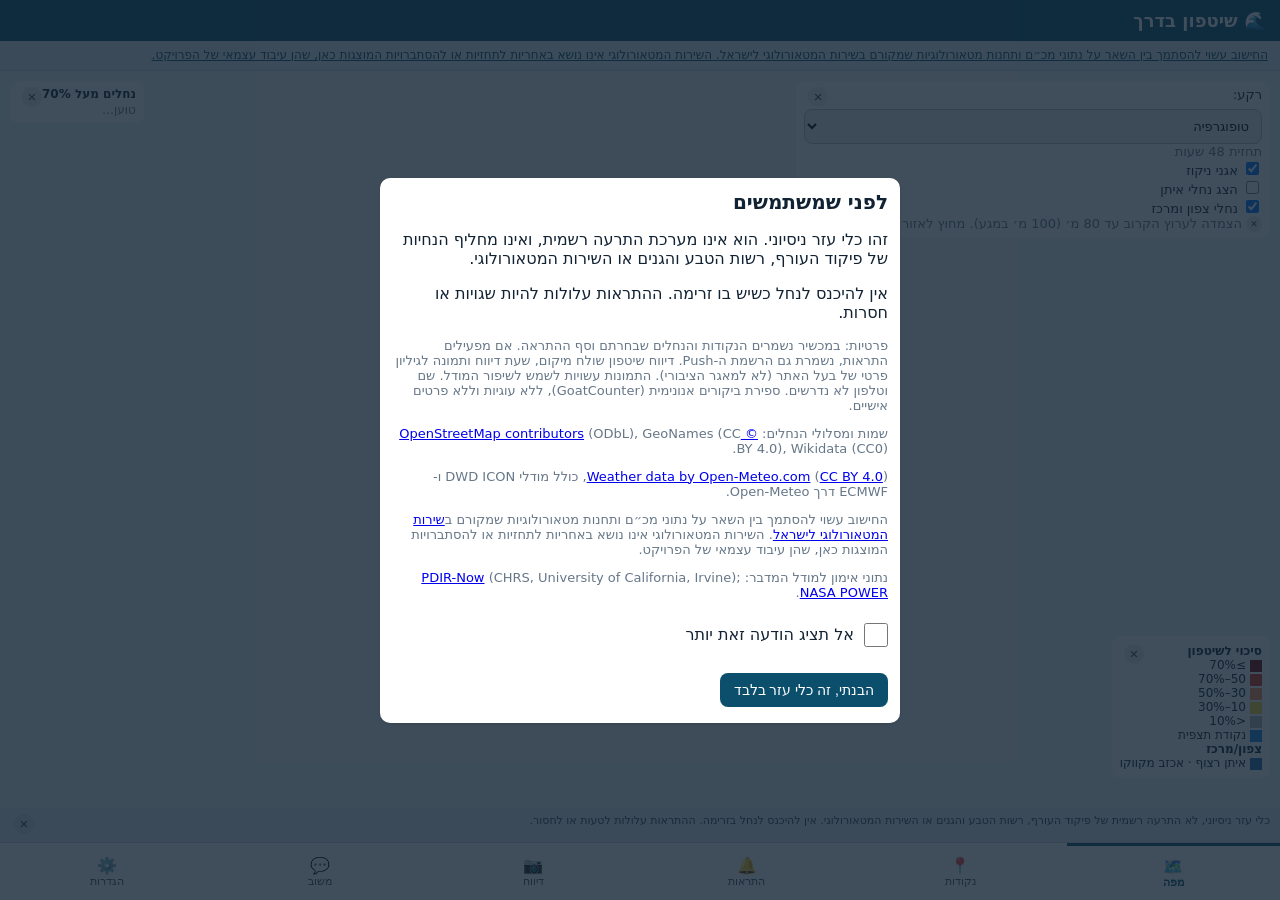
<file: site/index.html>
<!doctype html><html lang="he" dir="rtl"><head><meta charset="utf-8">
<meta name="viewport" content="width=device-width,initial-scale=1,viewport-fit=cover">
<meta http-equiv="Content-Security-Policy" content="default-src 'self'; script-src 'self' https://gc.zgo.at; style-src 'self' 'unsafe-inline'; img-src 'self' data: https://flood-alerts.goatcounter.com https://server.arcgisonline.com https://services.arcgisonline.com; connect-src 'self' https://flood-alerts.goatcounter.com https://script.google.com https://script.googleusercontent.com; font-src 'self'; worker-src 'self'; manifest-src 'self'; base-uri 'self'; form-action 'self'; object-src 'none'; frame-src 'none'">
<meta name="referrer" content="strict-origin-when-cross-origin">
<title>שיטפון בדרך</title><link rel="manifest" href="./manifest.json"><meta name="theme-color" content="#0b4f6c">
<link rel="icon" href="./favicon.ico" sizes="any">
<link rel="apple-touch-icon" href="./icon-192.png"><meta name="mobile-web-app-capable" content="yes"><meta name="apple-mobile-web-app-capable" content="yes">
<link rel="stylesheet" href="./vendor/leaflet.css">
<link rel="stylesheet" href="./app.css">
<script src="./vendor/leaflet.js"></script>
</head><body>
<div id="gate" class="gate" hidden>
 <div class="card">
  <h2>לפני שמשתמשים</h2>
  <p>זהו כלי עזר ניסיוני. הוא אינו מערכת התרעה רשמית, ואינו מחליף הנחיות של פיקוד העורף, רשות הטבע והגנים או השירות המטאורולוגי.</p>
  <p>אין להיכנס לנחל כשיש בו זרימה. ההתראות עלולות להיות שגויות או חסרות.</p>
  <p class="muted">פרטיות: במכשיר נשמרים הנקודות והנחלים שבחרתם וסף ההתראה. אם מפעילים התראות, נשמרת גם הרשמת ה-Push. דיווח שיטפון שולח מיקום, שעת דיווח ותמונה לגיליון פרטי של בעל האתר (לא למאגר הציבורי). התמונות עשויות לשמש לשיפור המודל. שם וטלפון לא נדרשים. ספירת ביקורים אנונימית (GoatCounter), ללא עוגיות וללא פרטים אישיים.</p>
  <p class="muted">שמות ומסלולי הנחלים: <a href="https://www.openstreetmap.org/copyright" rel="noopener" target="_blank">© OpenStreetMap contributors</a> (ODbL), GeoNames (CC BY 4.0), Wikidata (CC0).</p>
  <p class="muted"><a href="https://open-meteo.com/" rel="noopener" target="_blank">Weather data by Open-Meteo.com</a> (<a href="https://creativecommons.org/licenses/by/4.0/" rel="noopener" target="_blank">CC BY 4.0</a>), כולל מודלי DWD ICON ו-ECMWF דרך Open-Meteo.</p>
  <p class="muted">החישוב עשוי להסתמך בין השאר על נתוני מכ״ם ותחנות מטאורולוגיות שמקורם ב<a href="https://ims.gov.il/he/ObservationDataAPI" rel="noopener" target="_blank">שירות המטאורולוגי לישראל</a>. השירות המטאורולוגי אינו נושא באחריות לתחזיות או להסתברויות המוצגות כאן, שהן עיבוד עצמאי של הפרויקט.</p>
  <p class="muted">נתוני אימון למודל המדבר: <a href="https://chrsdata.eng.uci.edu/" rel="noopener" target="_blank">PDIR-Now</a> (CHRS, University of California, Irvine); <a href="https://power.larc.nasa.gov/" rel="noopener" target="_blank">NASA POWER</a>.</p>
  <label class="gate-cb" for="gate-hide"><input type="checkbox" id="gate-hide"> <span>אל תציג הודעה זאת יותר</span></label>
  <button type="button" class="btn" id="gate-ok">הבנתי, זה כלי עזר בלבד</button>
 </div>
</div>
<div id="editor-gate" class="gate" role="dialog" aria-modal="true" aria-labelledby="editor-gate-title" hidden>
 <form class="card" id="editor-gate-form" method="post" autocomplete="off">
  <h2 id="editor-gate-title">כניסה לעורך</h2>
  <label class="field" for="editor-pass">סיסמה
   <input id="editor-pass" type="password" autocomplete="off" autocapitalize="off" spellcheck="false" enterkeyhint="go">
  </label>
  <p id="editor-gate-err" class="editor-gate-err" hidden>סיסמה שגויה</p>
  <div class="editor-gate-actions">
   <button type="submit" class="btn" id="editor-gate-go">כניסה</button>
   <button type="button" class="btn alt" id="editor-gate-cancel">ביטול</button>
  </div>
 </form>
</div>
<header><span>🌊 שיטפון בדרך</span><small id="hdr"></small></header>
<p class="ims-credit" id="ims-credit"><a class="ims-credit-full" href="https://ims.gov.il/he/ObservationDataAPI" rel="noopener" target="_blank">החישוב עשוי להסתמך בין השאר על נתוני מכ״ם ותחנות מטאורולוגיות שמקורם בשירות המטאורולוגי לישראל. השירות המטאורולוגי אינו נושא באחריות לתחזיות או להסתברויות המוצגות כאן, שהן עיבוד עצמאי של הפרויקט.</a><a class="ims-credit-short" href="https://ims.gov.il/he/ObservationDataAPI" rel="noopener" target="_blank">מקור אפשרי לנתוני מכ״ם ותחנות: השירות המטאורולוגי לישראל, שאינו נושא באחריות לתחזיות האתר.</a></p>
<main>
<section id="p-map" class="page on"><div id="map"></div>
 <div class="ctl" id="ctl">רקע: <select id="base"><option value="topo">טופוגרפיה</option><option value="sat">לוויין</option></select><br><span class="muted" id="fc-label">תחזית 48 שעות</span><br><label><input type="checkbox" id="basins" checked> אגני ניקוז</label><br><label><input type="checkbox" id="per"> הצג נחלי איתן</label><br><label><input type="checkbox" id="north" checked> נחלי צפון ומרכז</label><div class="muted snap-hint" id="snap-hint">הצמדה לערוץ הקרוב עד 80 מ׳ (100 מ׳ במגע). מחוץ לאזור הכיסוי אין תחזית.</div></div>
 <div class="legend" id="legend"><b>סיכוי לשיטפון</b><br><i class="sw sw-70"></i>≥70%<br><i class="sw sw-50"></i>50–70%<br><i class="sw sw-30"></i>30–50%<br><i class="sw sw-10"></i>10–30%<br><i class="sw sw-low"></i>&lt;10%<br><i class="sw sw-pt"></i>נקודת תצפית<br><b>צפון/מרכז</b><br><i class="sw sw-north"></i>איתן רצוף · אכזב מקווקו</div><div class="hot" id="hot"><b>נחלים מעל 70%</b><div id="hot-list" class="hot-list"><div class="muted">טוען…</div></div></div></section>
<section id="p-points" class="page"><input id="q" class="search" placeholder="חיפוש נקודה או נחל…"><div id="unsub-msg" class="muted"></div><div id="plist"></div></section>
<section id="p-alerts" class="page"><div id="alist"></div></section>
<section id="p-set" class="page">
 <div class="card"><button type="button" class="editor-row" id="open-editor">🔒 עורך נחלים</button></div>
 <div class="card"><h3>הנקודות שלי</h3><div id="mypoints" class="muted">הקישו על המפה ושמרו נקודה. היא תיכנס להתראות.</div></div>
 <div class="card"><h3>מועדפים</h3><div id="favs" class="muted"></div><div class="muted">מוסיפים מועדפים בכוכב ⭐ בכרטיס הנקודה.</div>
 <p>הוספת נחל שלם: <input id="snew" class="stream-input" placeholder="למשל: נחל צין"> <button type="button" class="btn" id="add-stream">הוסף</button></p></div>
 <div class="card"><h3>סף התראה: <span id="thv"></span>%</h3><input type="range" id="th" min="5" max="90" step="5"><div class="muted">התראה תישלח כשהסיכוי לשיטפון בנקודה מועדפת עובר את הסף.</div></div>
 <div class="card"><h3>התראות לטלפון</h3><button type="button" class="btn" id="enable-push">הפעל התראות במכשיר הזה</button> <button type="button" class="btn alt" id="test-push">שלח בדיקה</button> <button type="button" class="btn alt" id="unsubscribe-all">בטל את כל ההתראות</button><div id="pst" class="muted"></div>
 <div class="muted">באייפון: יש להוסיף קודם את האתר למסך הבית (שיתוף ← "הוסף למסך הבית").</div>
 <p class="muted">פרטיות: נשמרים הרשמת ה-Push, הנקודות או הנחלים שנבחרו, וסף ההתראה. דיווח שומר מיקום, שעה ותמונה אצל בעל האתר בלבד. התמונות עשויות לשמש לשיפור המודל. אין חובה למסור שם או טלפון. ספירת ביקורים אנונימית (GoatCounter), ללא עוגיות וללא פרטים אישיים.</p>
 <p class="muted">שמות ומסלולי הנחלים: <a href="https://www.openstreetmap.org/copyright" rel="noopener" target="_blank">© OpenStreetMap contributors</a> (ODbL), GeoNames (CC BY 4.0), Wikidata (CC0).</p>
 <p class="muted"><a href="https://open-meteo.com/" rel="noopener" target="_blank">Weather data by Open-Meteo.com</a> (<a href="https://creativecommons.org/licenses/by/4.0/" rel="noopener" target="_blank">CC BY 4.0</a>), כולל מודלי DWD ICON ו-ECMWF דרך Open-Meteo.</p>
 <p class="muted">החישוב עשוי להסתמך בין השאר על נתוני מכ״ם ותחנות מטאורולוגיות שמקורם ב<a href="https://ims.gov.il/he/ObservationDataAPI" rel="noopener" target="_blank">שירות המטאורולוגי לישראל</a>. השירות המטאורולוגי אינו נושא באחריות לתחזיות או להסתברויות המוצגות כאן, שהן עיבוד עצמאי של הפרויקט.</p>
 <p class="muted">נתוני אימון למודל המדבר: <a href="https://chrsdata.eng.uci.edu/" rel="noopener" target="_blank">PDIR-Now</a> (CHRS, University of California, Irvine); <a href="https://power.larc.nasa.gov/" rel="noopener" target="_blank">NASA POWER</a>.</p>
 <p class="muted" dir="ltr">Copernicus DEM GLO-30: © DLR e.V. 2010-2014 and © Airbus Defence and Space GmbH 2014-2018 provided under COPERNICUS by the European Union and ESA; all rights reserved</p></div>
</section>
<section id="p-report" class="page">
 <div class="card">
  <h3>דיווח שיטפון</h3>
  <p class="muted">המיקום, השעה והתמונה נשמרים בגיליון פרטי, לא באתר הציבורי. התמונות עשויות לשמש לשיפור המודל.</p>
  <button type="button" class="btn" id="gps-btn">אתרו אותי שוב</button>
  <div id="gps-status" class="muted"></div>
  <div id="report-map"></div>
  <p id="near-label" class="muted"></p>
  <label class="field">נקודה או נחל קרובים
   <select id="near-vp"></select>
  </label>
  <label class="field">תמונה מהמצלמה
   <input id="report-photo" type="file" accept="image/*" capture="environment">
  </label>
  <canvas id="photo-preview" width="320" height="180"></canvas>
  <div id="photo-status" class="muted"></div>
  <fieldset>
   <legend>מה קורה בנחל?</legend>
   <label class="choice"><input type="radio" name="wave" value="first_now"> גל ראשון עכשיו</label>
   <label class="choice"><input type="radio" name="wave" value="already_flowing"> הנחל כבר זורם (אחרי הגל הראשון)</label>
  </fieldset>
  <div id="first-wave-box" hidden>
   <label class="field">מתי הגיע הגל הראשון? (שעון ישראל)
    <input id="first-wave-time" type="datetime-local">
   </label>
   <label class="choice"><input id="first-wave-unknown" type="checkbox"> לא ידוע</label>
  </div>
  <label class="field">עוצמת הזרימה (רשות)
   <select id="flow">
    <option value="">לא צוין</option>
    <option value="weak">חלש</option>
    <option value="medium">בינוני</option>
    <option value="strong">חזק</option>
   </select>
  </label>
  <label class="field">הערה (רשות)
   <textarea id="report-note" maxlength="500"></textarea>
  </label>
  <button type="button" class="btn" id="report-send">שליחת דיווח</button>
  <div id="report-status" class="muted"></div>
 </div>
</section>
<section id="p-feedback" class="page">
 <div class="card">
  <h3>משוב על התחזית</h3>
  <p class="muted">המשוב נשמר בגיליון פרטי. אין חובה להשאיר שם או טלפון.</p>
  <label class="choice"><input type="radio" name="fb-kind" value="forecast" checked> על התחזית בנקודה</label>
  <label class="choice"><input type="radio" name="fb-kind" value="app"> משוב כללי על האפליקציה</label>
  <div id="fb-forecast">
   <label class="field">נקודה (רשות)
    <select id="fb-point"></select>
   </label>
   <label class="field">מה קרה?
    <select id="fb-rating">
     <option value="">בחרו</option>
     <option value="correct">ההתרעה הייתה נכונה</option>
     <option value="false_alarm">התרעת שווא</option>
     <option value="missed">שיטפון ללא התרעה</option>
     <option value="eta_wrong">זמן ההגעה לא מדויק</option>
     <option value="other">אחר</option>
    </select>
   </label>
  </div>
  <label class="field">פירוט
   <textarea id="fb-text" maxlength="500"></textarea>
  </label>
  <label class="choice"><input id="fb-contact-ok" type="checkbox"> אפשר ליצור איתי קשר (לא חובה)</label>
  <input id="fb-contact" type="text" maxlength="80" placeholder="אימייל או טלפון" hidden>
  <button type="button" class="btn" id="fb-send">שליחת משוב</button>
  <div id="fb-status" class="muted"></div>
 </div>
</section></main>
<footer class="legal" id="legal">כלי עזר ניסיוני, לא התרעה רשמית של פיקוד העורף, רשות הטבע והגנים או השירות המטאורולוגי. אין להיכנס לנחל בזרימה. ההתראות עלולות לטעות או לחסור.</footer>
<nav><button type="button" data-p="map" class="on"><b>🗺️</b>מפה</button><button type="button" data-p="points"><b>📍</b>נקודות</button><button type="button" data-p="alerts"><b>🔔</b>התראות</button><button type="button" data-p="report"><b>📷</b>דיווח</button><button type="button" data-p="feedback"><b>💬</b>משוב</button><button type="button" data-p="set"><b>⚙️</b>הגדרות</button></nav>
<script src="./report_rules.js"></script>
<script src="./tap_basin.js"></script>
<script src="./app.js"></script>
<script src="./tap.js"></script>
<script src="./flow_marker.js"></script>
<script src="./reports.js"></script>
<script src="./collapse.js"></script>
<script src="./editor_gate.js"></script>
<script data-goatcounter="https://flood-alerts.goatcounter.com/count" async src="https://gc.zgo.at/count.v5.js" crossorigin="anonymous" integrity="sha384-atnOLvQb9t+jTSipvd75X2yginT4PjVbqDdlJAmxMm+wYElFmeR6EmLP5bYeoRVQ"></script>
</body></html>
</file>
<file: site/vendor/leaflet.css>
/* required styles */

.leaflet-pane,
.leaflet-tile,
.leaflet-marker-icon,
.leaflet-marker-shadow,
.leaflet-tile-container,
.leaflet-pane > svg,
.leaflet-pane > canvas,
.leaflet-zoom-box,
.leaflet-image-layer,
.leaflet-layer {
	position: absolute;
	left: 0;
	top: 0;
	}
.leaflet-container {
	overflow: hidden;
	}
.leaflet-tile,
.leaflet-marker-icon,
.leaflet-marker-shadow {
	-webkit-user-select: none;
	   -moz-user-select: none;
	        user-select: none;
	  -webkit-user-drag: none;
	}
/* Prevents IE11 from highlighting tiles in blue */
.leaflet-tile::selection {
	background: transparent;
}
/* Safari renders non-retina tile on retina better with this, but Chrome is worse */
.leaflet-safari .leaflet-tile {
	image-rendering: -webkit-optimize-contrast;
	}
/* hack that prevents hw layers "stretching" when loading new tiles */
.leaflet-safari .leaflet-tile-container {
	width: 1600px;
	height: 1600px;
	-webkit-transform-origin: 0 0;
	}
.leaflet-marker-icon,
.leaflet-marker-shadow {
	display: block;
	}
/* .leaflet-container svg: reset svg max-width decleration shipped in Joomla! (joomla.org) 3.x */
/* .leaflet-container img: map is broken in FF if you have max-width: 100% on tiles */
.leaflet-container .leaflet-overlay-pane svg {
	max-width: none !important;
	max-height: none !important;
	}
.leaflet-container .leaflet-marker-pane img,
.leaflet-container .leaflet-shadow-pane img,
.leaflet-container .leaflet-tile-pane img,
.leaflet-container img.leaflet-image-layer,
.leaflet-container .leaflet-tile {
	max-width: none !important;
	max-height: none !important;
	width: auto;
	padding: 0;
	}

.leaflet-container img.leaflet-tile {
	/* See: https://bugs.chromium.org/p/chromium/issues/detail?id=600120 */
	mix-blend-mode: plus-lighter;
}

.leaflet-container.leaflet-touch-zoom {
	-ms-touch-action: pan-x pan-y;
	touch-action: pan-x pan-y;
	}
.leaflet-container.leaflet-touch-drag {
	-ms-touch-action: pinch-zoom;
	/* Fallback for FF which doesn't support pinch-zoom */
	touch-action: none;
	touch-action: pinch-zoom;
}
.leaflet-container.leaflet-touch-drag.leaflet-touch-zoom {
	-ms-touch-action: none;
	touch-action: none;
}
.leaflet-container {
	-webkit-tap-highlight-color: transparent;
}
.leaflet-container a {
	-webkit-tap-highlight-color: rgba(51, 181, 229, 0.4);
}
.leaflet-tile {
	filter: inherit;
	visibility: hidden;
	}
.leaflet-tile-loaded {
	visibility: inherit;
	}
.leaflet-zoom-box {
	width: 0;
	height: 0;
	-moz-box-sizing: border-box;
	     box-sizing: border-box;
	z-index: 800;
	}
/* workaround for https://bugzilla.mozilla.org/show_bug.cgi?id=888319 */
.leaflet-overlay-pane svg {
	-moz-user-select: none;
	}

.leaflet-pane         { z-index: 400; }

.leaflet-tile-pane    { z-index: 200; }
.leaflet-overlay-pane { z-index: 400; }
.leaflet-shadow-pane  { z-index: 500; }
.leaflet-marker-pane  { z-index: 600; }
.leaflet-tooltip-pane   { z-index: 650; }
.leaflet-popup-pane   { z-index: 700; }

.leaflet-map-pane canvas { z-index: 100; }
.leaflet-map-pane svg    { z-index: 200; }

.leaflet-vml-shape {
	width: 1px;
	height: 1px;
	}
.lvml {
	behavior: url(#default#VML);
	display: inline-block;
	position: absolute;
	}


/* control positioning */

.leaflet-control {
	position: relative;
	z-index: 800;
	pointer-events: visiblePainted; /* IE 9-10 doesn't have auto */
	pointer-events: auto;
	}
.leaflet-top,
.leaflet-bottom {
	position: absolute;
	z-index: 1000;
	pointer-events: none;
	}
.leaflet-top {
	top: 0;
	}
.leaflet-right {
	right: 0;
	}
.leaflet-bottom {
	bottom: 0;
	}
.leaflet-left {
	left: 0;
	}
.leaflet-control {
	float: left;
	clear: both;
	}
.leaflet-right .leaflet-control {
	float: right;
	}
.leaflet-top .leaflet-control {
	margin-top: 10px;
	}
.leaflet-bottom .leaflet-control {
	margin-bottom: 10px;
	}
.leaflet-left .leaflet-control {
	margin-left: 10px;
	}
.leaflet-right .leaflet-control {
	margin-right: 10px;
	}


/* zoom and fade animations */

.leaflet-fade-anim .leaflet-popup {
	opacity: 0;
	-webkit-transition: opacity 0.2s linear;
	   -moz-transition: opacity 0.2s linear;
	        transition: opacity 0.2s linear;
	}
.leaflet-fade-anim .leaflet-map-pane .leaflet-popup {
	opacity: 1;
	}
.leaflet-zoom-animated {
	-webkit-transform-origin: 0 0;
	    -ms-transform-origin: 0 0;
	        transform-origin: 0 0;
	}
svg.leaflet-zoom-animated {
	will-change: transform;
}

.leaflet-zoom-anim .leaflet-zoom-animated {
	-webkit-transition: -webkit-transform 0.25s cubic-bezier(0,0,0.25,1);
	   -moz-transition:    -moz-transform 0.25s cubic-bezier(0,0,0.25,1);
	        transition:         transform 0.25s cubic-bezier(0,0,0.25,1);
	}
.leaflet-zoom-anim .leaflet-tile,
.leaflet-pan-anim .leaflet-tile {
	-webkit-transition: none;
	   -moz-transition: none;
	        transition: none;
	}

.leaflet-zoom-anim .leaflet-zoom-hide {
	visibility: hidden;
	}


/* cursors */

.leaflet-interactive {
	cursor: pointer;
	}
.leaflet-grab {
	cursor: -webkit-grab;
	cursor:    -moz-grab;
	cursor:         grab;
	}
.leaflet-crosshair,
.leaflet-crosshair .leaflet-interactive {
	cursor: crosshair;
	}
.leaflet-popup-pane,
.leaflet-control {
	cursor: auto;
	}
.leaflet-dragging .leaflet-grab,
.leaflet-dragging .leaflet-grab .leaflet-interactive,
.leaflet-dragging .leaflet-marker-draggable {
	cursor: move;
	cursor: -webkit-grabbing;
	cursor:    -moz-grabbing;
	cursor:         grabbing;
	}

/* marker & overlays interactivity */
.leaflet-marker-icon,
.leaflet-marker-shadow,
.leaflet-image-layer,
.leaflet-pane > svg path,
.leaflet-tile-container {
	pointer-events: none;
	}

.leaflet-marker-icon.leaflet-interactive,
.leaflet-image-layer.leaflet-interactive,
.leaflet-pane > svg path.leaflet-interactive,
svg.leaflet-image-layer.leaflet-interactive path {
	pointer-events: visiblePainted; /* IE 9-10 doesn't have auto */
	pointer-events: auto;
	}

/* visual tweaks */

.leaflet-container {
	background: #ddd;
	outline-offset: 1px;
	}
.leaflet-container a {
	color: #0078A8;
	}
.leaflet-zoom-box {
	border: 2px dotted #38f;
	background: rgba(255,255,255,0.5);
	}


/* general typography */
.leaflet-container {
	font-family: "Helvetica Neue", Arial, Helvetica, sans-serif;
	font-size: 12px;
	font-size: 0.75rem;
	line-height: 1.5;
	}


/* general toolbar styles */

.leaflet-bar {
	box-shadow: 0 1px 5px rgba(0,0,0,0.65);
	border-radius: 4px;
	}
.leaflet-bar a {
	background-color: #fff;
	border-bottom: 1px solid #ccc;
	width: 26px;
	height: 26px;
	line-height: 26px;
	display: block;
	text-align: center;
	text-decoration: none;
	color: black;
	}
.leaflet-bar a,
.leaflet-control-layers-toggle {
	background-position: 50% 50%;
	background-repeat: no-repeat;
	display: block;
	}
.leaflet-bar a:hover,
.leaflet-bar a:focus {
	background-color: #f4f4f4;
	}
.leaflet-bar a:first-child {
	border-top-left-radius: 4px;
	border-top-right-radius: 4px;
	}
.leaflet-bar a:last-child {
	border-bottom-left-radius: 4px;
	border-bottom-right-radius: 4px;
	border-bottom: none;
	}
.leaflet-bar a.leaflet-disabled {
	cursor: default;
	background-color: #f4f4f4;
	color: #bbb;
	}

.leaflet-touch .leaflet-bar a {
	width: 30px;
	height: 30px;
	line-height: 30px;
	}
.leaflet-touch .leaflet-bar a:first-child {
	border-top-left-radius: 2px;
	border-top-right-radius: 2px;
	}
.leaflet-touch .leaflet-bar a:last-child {
	border-bottom-left-radius: 2px;
	border-bottom-right-radius: 2px;
	}

/* zoom control */

.leaflet-control-zoom-in,
.leaflet-control-zoom-out {
	font: bold 18px 'Lucida Console', Monaco, monospace;
	text-indent: 1px;
	}

.leaflet-touch .leaflet-control-zoom-in, .leaflet-touch .leaflet-control-zoom-out  {
	font-size: 22px;
	}


/* layers control */

.leaflet-control-layers {
	box-shadow: 0 1px 5px rgba(0,0,0,0.4);
	background: #fff;
	border-radius: 5px;
	}
.leaflet-control-layers-toggle {
	background-image: url(images/layers.png);
	width: 36px;
	height: 36px;
	}
.leaflet-retina .leaflet-control-layers-toggle {
	background-image: url(images/layers-2x.png);
	background-size: 26px 26px;
	}
.leaflet-touch .leaflet-control-layers-toggle {
	width: 44px;
	height: 44px;
	}
.leaflet-control-layers .leaflet-control-layers-list,
.leaflet-control-layers-expanded .leaflet-control-layers-toggle {
	display: none;
	}
.leaflet-control-layers-expanded .leaflet-control-layers-list {
	display: block;
	position: relative;
	}
.leaflet-control-layers-expanded {
	padding: 6px 10px 6px 6px;
	color: #333;
	background: #fff;
	}
.leaflet-control-layers-scrollbar {
	overflow-y: scroll;
	overflow-x: hidden;
	padding-right: 5px;
	}
.leaflet-control-layers-selector {
	margin-top: 2px;
	position: relative;
	top: 1px;
	}
.leaflet-control-layers label {
	display: block;
	font-size: 13px;
	font-size: 1.08333em;
	}
.leaflet-control-layers-separator {
	height: 0;
	border-top: 1px solid #ddd;
	margin: 5px -10px 5px -6px;
	}

/* Default icon URLs */
.leaflet-default-icon-path { /* used only in path-guessing heuristic, see L.Icon.Default */
	background-image: url(images/marker-icon.png);
	}


/* attribution and scale controls */

.leaflet-container .leaflet-control-attribution {
	background: #fff;
	background: rgba(255, 255, 255, 0.8);
	margin: 0;
	}
.leaflet-control-attribution,
.leaflet-control-scale-line {
	padding: 0 5px;
	color: #333;
	line-height: 1.4;
	}
.leaflet-control-attribution a {
	text-decoration: none;
	}
.leaflet-control-attribution a:hover,
.leaflet-control-attribution a:focus {
	text-decoration: underline;
	}
.leaflet-attribution-flag {
	display: inline !important;
	vertical-align: baseline !important;
	width: 1em;
	height: 0.6669em;
	}
.leaflet-left .leaflet-control-scale {
	margin-left: 5px;
	}
.leaflet-bottom .leaflet-control-scale {
	margin-bottom: 5px;
	}
.leaflet-control-scale-line {
	border: 2px solid #777;
	border-top: none;
	line-height: 1.1;
	padding: 2px 5px 1px;
	white-space: nowrap;
	-moz-box-sizing: border-box;
	     box-sizing: border-box;
	background: rgba(255, 255, 255, 0.8);
	text-shadow: 1px 1px #fff;
	}
.leaflet-control-scale-line:not(:first-child) {
	border-top: 2px solid #777;
	border-bottom: none;
	margin-top: -2px;
	}
.leaflet-control-scale-line:not(:first-child):not(:last-child) {
	border-bottom: 2px solid #777;
	}

.leaflet-touch .leaflet-control-attribution,
.leaflet-touch .leaflet-control-layers,
.leaflet-touch .leaflet-bar {
	box-shadow: none;
	}
.leaflet-touch .leaflet-control-layers,
.leaflet-touch .leaflet-bar {
	border: 2px solid rgba(0,0,0,0.2);
	background-clip: padding-box;
	}


/* popup */

.leaflet-popup {
	position: absolute;
	text-align: center;
	margin-bottom: 20px;
	}
.leaflet-popup-content-wrapper {
	padding: 1px;
	text-align: left;
	border-radius: 12px;
	}
.leaflet-popup-content {
	margin: 13px 24px 13px 20px;
	line-height: 1.3;
	font-size: 13px;
	font-size: 1.08333em;
	min-height: 1px;
	}
.leaflet-popup-content p {
	margin: 17px 0;
	margin: 1.3em 0;
	}
.leaflet-popup-tip-container {
	width: 40px;
	height: 20px;
	position: absolute;
	left: 50%;
	margin-top: -1px;
	margin-left: -20px;
	overflow: hidden;
	pointer-events: none;
	}
.leaflet-popup-tip {
	width: 17px;
	height: 17px;
	padding: 1px;

	margin: -10px auto 0;
	pointer-events: auto;

	-webkit-transform: rotate(45deg);
	   -moz-transform: rotate(45deg);
	    -ms-transform: rotate(45deg);
	        transform: rotate(45deg);
	}
.leaflet-popup-content-wrapper,
.leaflet-popup-tip {
	background: white;
	color: #333;
	box-shadow: 0 3px 14px rgba(0,0,0,0.4);
	}
.leaflet-container a.leaflet-popup-close-button {
	position: absolute;
	top: 0;
	right: 0;
	border: none;
	text-align: center;
	width: 24px;
	height: 24px;
	font: 16px/24px Tahoma, Verdana, sans-serif;
	color: #757575;
	text-decoration: none;
	background: transparent;
	}
.leaflet-container a.leaflet-popup-close-button:hover,
.leaflet-container a.leaflet-popup-close-button:focus {
	color: #585858;
	}
.leaflet-popup-scrolled {
	overflow: auto;
	}

.leaflet-oldie .leaflet-popup-content-wrapper {
	-ms-zoom: 1;
	}
.leaflet-oldie .leaflet-popup-tip {
	width: 24px;
	margin: 0 auto;

	-ms-filter: "progid:DXImageTransform.Microsoft.Matrix(M11=0.70710678, M12=0.70710678, M21=-0.70710678, M22=0.70710678)";
	filter: progid:DXImageTransform.Microsoft.Matrix(M11=0.70710678, M12=0.70710678, M21=-0.70710678, M22=0.70710678);
	}

.leaflet-oldie .leaflet-control-zoom,
.leaflet-oldie .leaflet-control-layers,
.leaflet-oldie .leaflet-popup-content-wrapper,
.leaflet-oldie .leaflet-popup-tip {
	border: 1px solid #999;
	}


/* div icon */

.leaflet-div-icon {
	background: #fff;
	border: 1px solid #666;
	}


/* Tooltip */
/* Base styles for the element that has a tooltip */
.leaflet-tooltip {
	position: absolute;
	padding: 6px;
	background-color: #fff;
	border: 1px solid #fff;
	border-radius: 3px;
	color: #222;
	white-space: nowrap;
	-webkit-user-select: none;
	-moz-user-select: none;
	-ms-user-select: none;
	user-select: none;
	pointer-events: none;
	box-shadow: 0 1px 3px rgba(0,0,0,0.4);
	}
.leaflet-tooltip.leaflet-interactive {
	cursor: pointer;
	pointer-events: auto;
	}
.leaflet-tooltip-top:before,
.leaflet-tooltip-bottom:before,
.leaflet-tooltip-left:before,
.leaflet-tooltip-right:before {
	position: absolute;
	pointer-events: none;
	border: 6px solid transparent;
	background: transparent;
	content: "";
	}

/* Directions */

.leaflet-tooltip-bottom {
	margin-top: 6px;
}
.leaflet-tooltip-top {
	margin-top: -6px;
}
.leaflet-tooltip-bottom:before,
.leaflet-tooltip-top:before {
	left: 50%;
	margin-left: -6px;
	}
.leaflet-tooltip-top:before {
	bottom: 0;
	margin-bottom: -12px;
	border-top-color: #fff;
	}
.leaflet-tooltip-bottom:before {
	top: 0;
	margin-top: -12px;
	margin-left: -6px;
	border-bottom-color: #fff;
	}
.leaflet-tooltip-left {
	margin-left: -6px;
}
.leaflet-tooltip-right {
	margin-left: 6px;
}
.leaflet-tooltip-left:before,
.leaflet-tooltip-right:before {
	top: 50%;
	margin-top: -6px;
	}
.leaflet-tooltip-left:before {
	right: 0;
	margin-right: -12px;
	border-left-color: #fff;
	}
.leaflet-tooltip-right:before {
	left: 0;
	margin-left: -12px;
	border-right-color: #fff;
	}

/* Printing */

@media print {
	/* Prevent printers from removing background-images of controls. */
	.leaflet-control {
		-webkit-print-color-adjust: exact;
		print-color-adjust: exact;
		}
	}
</file>
<file: site/app.css>
*{box-sizing:border-box}
html,body{height:100%}
body{margin:0;display:flex;flex-direction:column;font-family:system-ui,"Segoe UI",Arial,sans-serif;background:#f3f6f8;color:#123}
header{flex:none;background:#0b4f6c;color:#fff;padding:10px 14px;font-weight:700;font-size:18px;display:flex;justify-content:space-between}
header small{font-weight:400;opacity:.8;font-size:12px}
.ims-credit{flex:none;margin:0;background:#e7eef2;color:#234;font-size:12px;line-height:1.4;padding:6px 12px;border-bottom:1px solid #ccd;z-index:600}
.ims-credit a{color:#0b4f6c;text-decoration:underline}
.ims-credit-short{display:none}
.ims-credit-full{display:inline}
@media (max-width:599px){
 .ims-credit{font-size:11px;line-height:1.35;padding:5px 10px}
 .ims-credit-full{display:none}
 .ims-credit-short{display:inline}
}
main{position:relative;flex:1 1 auto;min-height:0;overflow:auto;margin-bottom:112px}
#map{position:absolute;inset:0}
.page{display:none;padding:12px}
.page.on{display:block}
#p-map.on{padding:0}
nav{position:fixed;bottom:0;left:0;right:0;height:58px;background:#fff;border-top:1px solid #ccd;display:flex;z-index:700}
nav button{flex:1;border:0;background:none;font-size:11px;color:#456;padding:4px 0}
nav button.on{color:#0b4f6c;font-weight:700;border-top:3px solid #0b4f6c}
nav b{display:block;font-size:16px}
.card{background:#fff;border-radius:10px;padding:12px;margin-bottom:10px;box-shadow:0 1px 3px #0002}
.card.tight{box-shadow:none;padding:0;margin:0}
.card h2,.card h3{margin:0 0 6px;font-size:16px}
.muted{color:#678;font-size:13px}
.star{float:left;font-size:22px;cursor:pointer;color:#bbb;border:0;background:none;line-height:1}
.star.on{color:#f5a400}
.al{border-right:6px solid #999}
.al.hi{border-color:#c0392b;background:#fff4f2}
.al.mid{border-color:#e67e22}
table{border-collapse:collapse;font-size:12px;width:100%}
td,th{border-bottom:1px solid #eee;padding:3px;text-align:right}
.legend{position:absolute;bottom:10px;right:10px;z-index:500;background:#fffe;padding:8px;border-radius:8px;font-size:12px}
.sw{display:inline-block;width:12px;height:12px;margin-left:4px;vertical-align:middle}
.sw-70{background:#7b0000}
.sw-50{background:#d7301f}
.sw-30{background:#fc8d59}
.sw-10{background:#fdd835}
.sw-low{background:#bbb}
.sw-pt{background:#1e88e5}
.sw-north{background:#2b6cb0}
.ctl{position:absolute;top:10px;right:10px;z-index:500;background:#fffe;padding:6px 8px;border-radius:8px;font-size:13px}
.btn{background:#0b4f6c;color:#fff;border:0;border-radius:8px;padding:9px 14px;font-size:14px;margin:4px 0}
.btn.alt{background:#567}
.search{width:100%;padding:9px;border-radius:8px;border:1px solid #bbc;margin-bottom:8px}
.stream-input{padding:6px}
input[type=range]{width:100%}
.chip{display:inline-flex;align-items:center;gap:6px;background:#e4eef3;border-radius:12px;padding:3px 9px;margin:2px;font-size:13px}
.chip button.unsub{border:0;background:#fff;color:#0b4f6c;border-radius:8px;padding:2px 8px;cursor:pointer;font:inherit}
.dist-row{display:flex;gap:6px;align-items:center;font-size:12px}
.dist-k{width:70px;flex:none}
.bar-slot{flex:1}
.bar{display:block;height:8px;background:#e67e22;border-radius:4px}
.bar-w-0{width:0}.bar-w-1{width:10%}.bar-w-2{width:20%}.bar-w-3{width:30%}.bar-w-4{width:40%}
.bar-w-5{width:50%}.bar-w-6{width:60%}.bar-w-7{width:70%}.bar-w-8{width:80%}.bar-w-9{width:90%}.bar-w-10{width:100%}
.legal{position:fixed;bottom:58px;left:0;right:0;max-height:54px;overflow:auto;background:#e7eef2;color:#345;font-size:11px;line-height:1.35;padding:6px 10px;z-index:600}
.gate{position:fixed;inset:0;z-index:9000;background:#123c;display:flex;align-items:center;justify-content:center;padding:16px}
.gate[hidden]{display:none}
.gate .card{max-width:520px;margin:0}
.gate h2{font-size:20px}
.gate-cb{display:flex;align-items:center;gap:10px;min-height:44px;margin:8px 0 12px;cursor:pointer;font-size:16px}
.gate-cb input{width:24px;height:24px;margin:0;flex:none}
#report-map{height:200px;border-radius:8px;margin:8px 0}
.choice{display:block;margin:6px 0}
.field{display:block;margin:8px 0}
textarea,select,.field input[type="datetime-local"],.field input[type="text"]{width:100%;padding:8px;border:1px solid #bbc;border-radius:8px;font:inherit}
textarea{min-height:72px}
fieldset{border:1px solid #ccd;border-radius:8px;margin:8px 0;padding:8px}
#photo-preview{display:none;width:100%;max-height:180px;border-radius:8px;margin-top:6px;background:#eee}
#photo-preview.on{display:block}
.pin{background:#c0392b;border:2px solid #fff;border-radius:50%;box-shadow:0 0 0 1px #c0392b}
.leaflet-popup-content{direction:rtl;text-align:right}
.leaflet-popup-content .btn.alt{display:block;width:100%;white-space:normal;text-align:right}
.leaflet-control-attribution{font-size:11px;line-height:1.35;max-width:calc(100vw - 28px);background:#fffe;z-index:800}
.leaflet-bottom.leaflet-left .leaflet-control-attribution{margin-bottom:8px}
.coverage-note{color:#8aa;font-size:12px;font-weight:400;margin-top:8px}
@media (max-width:480px){
 .ctl{left:8px;right:8px;top:8px;max-height:30vh;overflow:auto;font-size:12px}
 .legend{left:8px;right:8px;bottom:8px;max-height:none;font-size:11px;line-height:1.25;padding:6px 8px}
 .leaflet-popup-content{max-height:32vh;overflow:auto}
 .leaflet-popup{max-width:calc(100vw - 28px)}
 .leaflet-control-attribution{max-width:62%;font-size:9px;line-height:1.2}
 .leaflet-bottom.leaflet-left .leaflet-control-zoom{margin-bottom:8px}
}
/* hide/show controls (collapse.js) */
.ui-hidden{display:none!important}
.ui-x{float:left;border:0;background:#0001;color:#345;border-radius:50%;width:20px;height:20px;line-height:18px;padding:0;font-size:15px;cursor:pointer;margin:0 0 2px 4px}
.ui-x-inline{float:none;width:16px;height:16px;line-height:14px;font-size:12px;vertical-align:middle;margin:0 0 0 4px}
.ui-chip{border:0;background:#fffe;color:#0b4f6c;border-radius:14px;padding:4px 10px;font:inherit;font-size:12px;font-weight:700;box-shadow:0 1px 3px #0003;cursor:pointer}
.ui-chip[hidden]{display:none}
.ui-chip-ctl{position:absolute;top:10px;right:10px;z-index:500}
.ui-chip-legend{position:absolute;bottom:10px;right:10px;z-index:500}
.hot{position:absolute;top:10px;left:10px;z-index:500;background:#fffe;padding:6px 8px;border-radius:8px;font-size:12px;max-width:240px}
.hot-list{max-height:34vh;overflow:auto;margin-top:2px}
.hot-list .muted{font-size:12px}
.hot-item{display:flex;justify-content:space-between;gap:8px;width:100%;border:0;background:none;padding:3px 0;font:inherit;text-align:right;cursor:pointer;color:#123;border-top:1px solid #0001}
.hot-p{font-weight:700;color:#7b0000;flex:none}
.ui-chip-hot{position:absolute;top:10px;left:10px;z-index:500}
.ui-chip-legal{position:fixed;bottom:64px;right:8px;z-index:650;width:26px;height:26px;padding:0;border-radius:50%;font-size:15px}
.ui-chip-snap{display:block;margin-top:4px;padding:1px 8px;font-size:11px;box-shadow:none;background:#e4eef3}
.ui-attr-wrap{pointer-events:auto;clear:both;float:left;display:flex;align-items:flex-start;gap:2px;margin:0 0 0 10px}
.ui-attr-wrap .leaflet-control-attribution{margin:0!important;float:none}
.ui-x-attr{float:none;background:#fffe;margin:0;flex:none}
.ui-chip-attr{width:22px;height:22px;padding:0;border-radius:50%;font-size:12px}
body.hid-legal main{margin-bottom:58px}
body.hid-legal .ui-chip-legend{bottom:40px}
@media (max-width:480px){
 header{padding:6px 10px;font-size:15px;align-items:center}
 header small{font-size:10px}
 .ctl{left:auto;right:6px;top:6px;max-width:62vw;font-size:11px;line-height:1.35;padding:4px 6px}
 .ctl select{font-size:11px;padding:1px 2px;width:auto;max-width:42vw;border-radius:4px}
 .ctl input[type=checkbox]{width:12px;height:12px;margin:0 0 0 3px;vertical-align:middle}
 .ctl .muted{font-size:10px}
 .ui-chip-ctl{top:6px;right:6px}
 .legend{left:auto;right:6px;bottom:6px;font-size:10px;line-height:1.2;padding:4px 6px}
 .legend .sw{width:9px;height:9px}
 .ui-chip-legend{bottom:6px;right:6px}
 body.hid-legal .ui-chip-legend,body.hid-legal .legend{bottom:6px}
 .legal{font-size:10px;line-height:1.25;padding:4px 8px;max-height:44px}
 main{margin-bottom:102px}
 .leaflet-popup-content-wrapper{border-radius:8px}
 .leaflet-popup-content{margin:8px 10px;font-size:11.5px;line-height:1.3;max-width:calc(100vw - 60px)!important;max-height:30vh}
 .leaflet-popup-content .btn{font-size:11.5px;padding:5px 8px;margin:2px 0}
 .leaflet-popup-content table{font-size:10.5px}
 .ui-attr-wrap .leaflet-control-attribution{font-size:9px;max-width:55vw}
 .ui-x{width:18px;height:18px;line-height:16px;font-size:13px}
 .ui-chip{font-size:11px;padding:3px 8px}
 .hot{top:6px;left:6px;max-width:34vw;font-size:10.5px;padding:4px 6px}
 .hot-list{max-height:22vh}
 .hot-list .muted{font-size:10px}
 .ui-chip-hot{top:6px;left:6px}
}
.leaflet-popup-close-button{right:auto!important;left:0}
body.hid-legal .ui-chip-legend{right:40px}
@media (max-width:480px){
 body.hid-legal .ui-chip-legend{right:40px}
 .leaflet-popup-content .muted,.leaflet-popup-content .coverage-note{font-size:10.5px}
 .leaflet-popup-content h2,.leaflet-popup-content h3,.leaflet-popup-content h4,.leaflet-popup-content b{font-size:12.5px}
 .leaflet-popup-content p{margin:4px 0}
}
/* flow_marker.js: static arrow for prefers-reduced-motion */
.flow-arrow span{display:block;width:18px;height:18px;line-height:18px;text-align:center;font-size:15px;color:#ff3b30;text-shadow:0 0 2px #fff,0 0 2px #fff}
.editor-row{display:flex;align-items:center;width:100%;min-height:44px;margin:0;padding:8px 2px;border:0;background:none;color:#123;font:inherit;font-size:16px;font-weight:700;text-align:right;cursor:pointer;border-radius:8px}
.editor-row:hover,.editor-row:focus-visible{background:#e4eef3}
#editor-gate{z-index:9100}
#editor-gate .card{width:min(360px,100%);max-width:360px}
#editor-gate .field{display:flex;flex-direction:column;align-items:stretch;gap:6px;margin:0 0 4px;font-size:14px}
#editor-pass{width:100%;padding:10px;border:1px solid #bbc;border-radius:8px;font:inherit;font-size:16px}
.editor-gate-err{color:#a32020;font-size:14px;font-weight:700;margin:8px 0}
#editor-gate-err[hidden]{display:none}
.editor-gate-actions{display:flex;gap:8px;margin-top:8px}
.editor-gate-actions .btn{flex:1;margin:0;min-height:44px}
</file>
